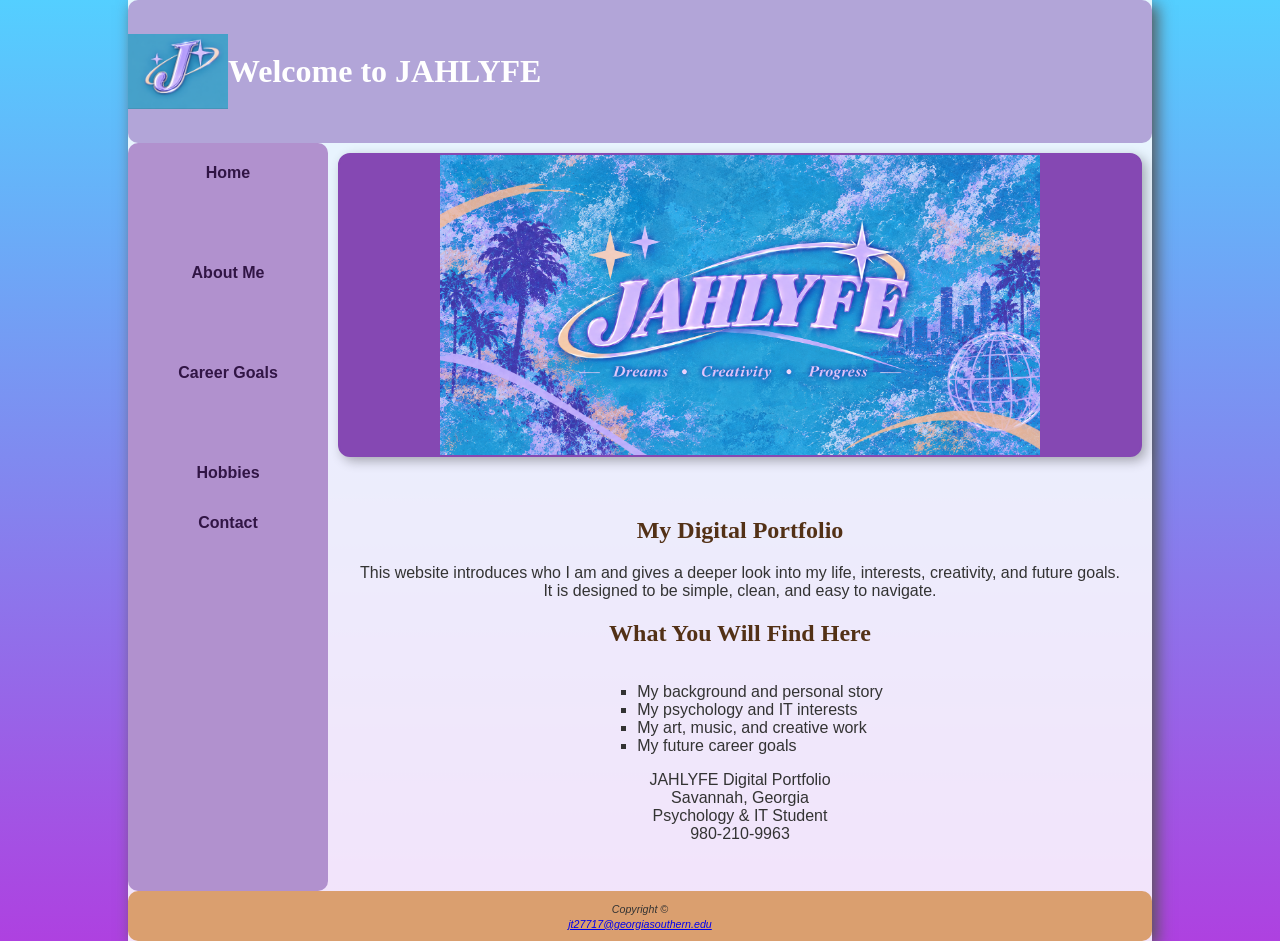
<file: index.html>
<!DOCTYPE html>
<html lang="en">
<head>
    <title>JAHLYFE</title>
    <meta charset="UTF-8">
    <link rel="stylesheet" href="style.css">
    <link rel="icon" href="Images/favicon.ico" type="image/x-icon">
</head>

<body>

 <div id="cover">

<header>
<h1>Welcome to JAHLYFE</h1>
</header>

<nav>
    <a href="index.html">Home</a>&nbsp;
    <a href="about.html">About Me</a>&nbsp;
    <a href="goals.html">Career Goals</a>&nbsp;
    <a href="hobbies.html">Hobbies</a>
    <a href="contact.html">Contact</a>
</nav>

<div id="homeimg"></div>

<main>
<h2>My Digital Portfolio</h2>
<p>This website introduces who I am and gives a deeper look into my life, interests, 
creativity, and future goals. It is designed to be simple, clean, and easy to navigate.
</p>

<h2>What You Will Find Here</h2>
<ul>
    <li>My background and personal story</li>
    <li>My psychology and IT interests</li>
    <li>My art, music, and creative work</li>
    <li>My future career goals</li>
</ul>

<div>
    JAHLYFE Digital Portfolio <br>
    Savannah, Georgia <br>
    Psychology & IT Student <br>
    980-210-9963<br><br>
</div>

</main>

 <footer>
   <i> <small>Copyright &copy; <br>
   <a href="jt27717@georgiasouthern.edu">jt27717@georgiasouthern.edu</a>
  </small></i>
 </footer>

  </body>
</html>
</file>
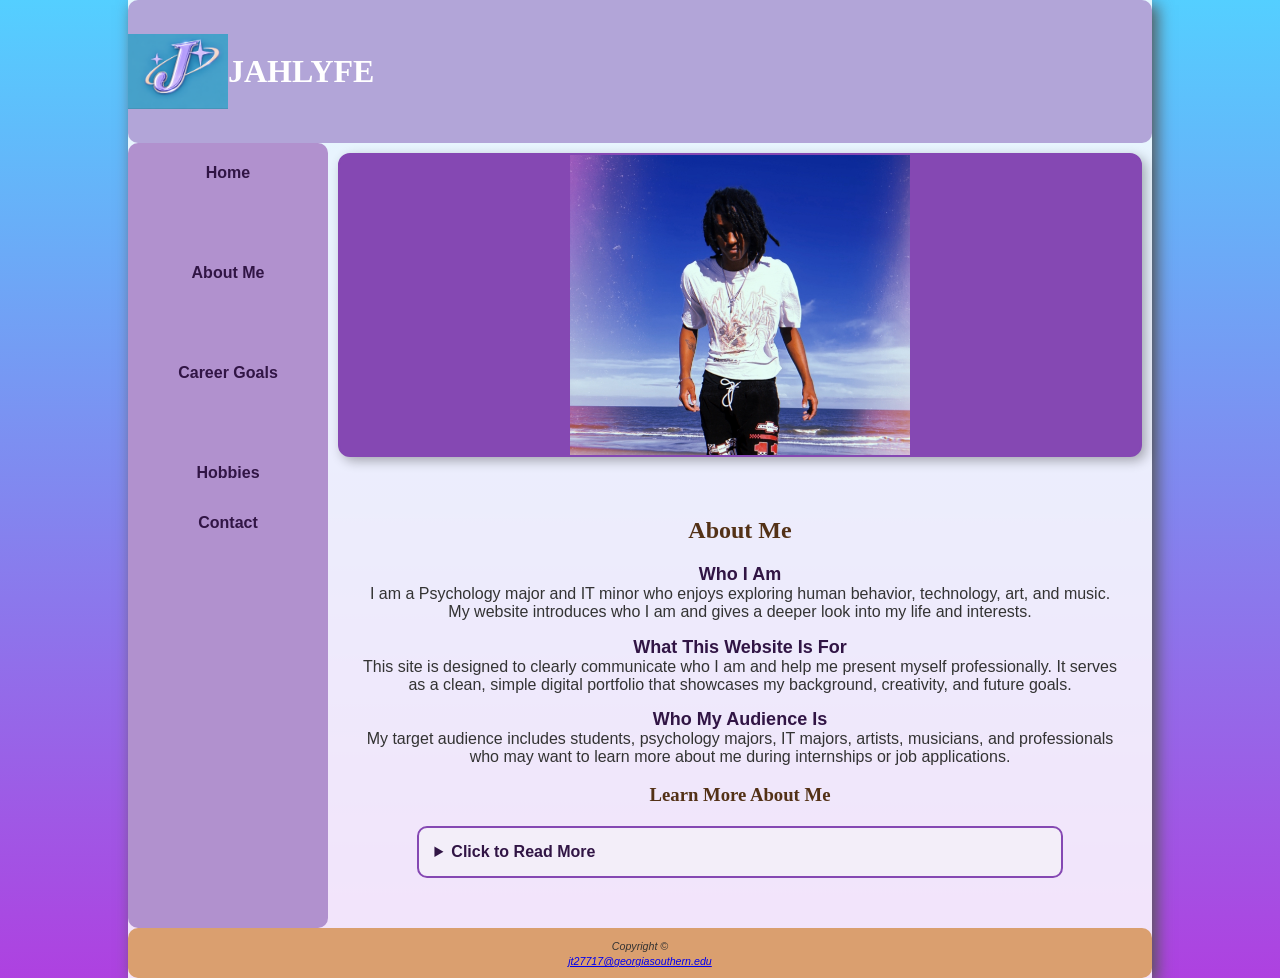
<file: about.html>
<!DOCTYPE html>
<html lang="en">
<head>
    <title>JAHLYFE</title>
    <meta charset="UTF-8">
    <link rel="stylesheet" href="style.css">
    <link rel="icon" href="Images/favicon.ico" type="image/x-icon">
</head>

<body>

<div id="cover">

<header>
<h1>JAHLYFE</h1>
</header>

<nav>
    <a href="index.html">Home</a>&nbsp;
    <a href="about.html">About Me</a>&nbsp;
    <a href="goals.html">Career Goals</a>&nbsp;
    <a href="hobbies.html">Hobbies</a>
    <a href="contact.html">Contact</a>
</nav>

<div id="aboutimg"></div>

<main>
<h2>About Me</h2>

<dl>
    <dt><strong>Who I Am</strong></dt>
    <dd>
        I am a Psychology major and IT minor who enjoys exploring human behavior, 
        technology, art, and music. My website introduces who I am and gives a deeper 
        look into my life and interests.
    </dd>
</dl>

<dt><strong>What This Website Is For</strong></dt>
    <dd>
        This site is designed to clearly communicate who I am and help me present myself 
        professionally. It serves as a clean, simple digital portfolio that showcases my 
        background, creativity, and future goals.
    </dd>

<dt><strong>Who My Audience Is</strong></dt>
    <dd>
        My target audience includes students, psychology majors, IT majors, artists, musicians, 
        and professionals who may want to learn more about me during internships or job applications.
    </dd>
    
<h3>Learn More About Me</h3>

<details>
    <summary>Click to Read More</summary>

    <p>
        Beyond academics, I enjoy exploring creative outlets such as
        digital art, music, and gaming. These hobbies allow me to express
        creativity and stay inspired in my daily life.
    </p>

    <p>
        I am passionate about combining psychology and technology to
        better understand how people interact with digital products.
        My goal is to continue developing these skills while pursuing
        opportunities in User Experience Research.
    </p>

</details>
</dl>
</main>

 <footer>
   <i> <small>Copyright &copy; <br>
   <a href="jt27717@georgiasouthern.edu">jt27717@georgiasouthern.edu</a>
  </small></i>
 </footer>

    </body>
</html>
</file>
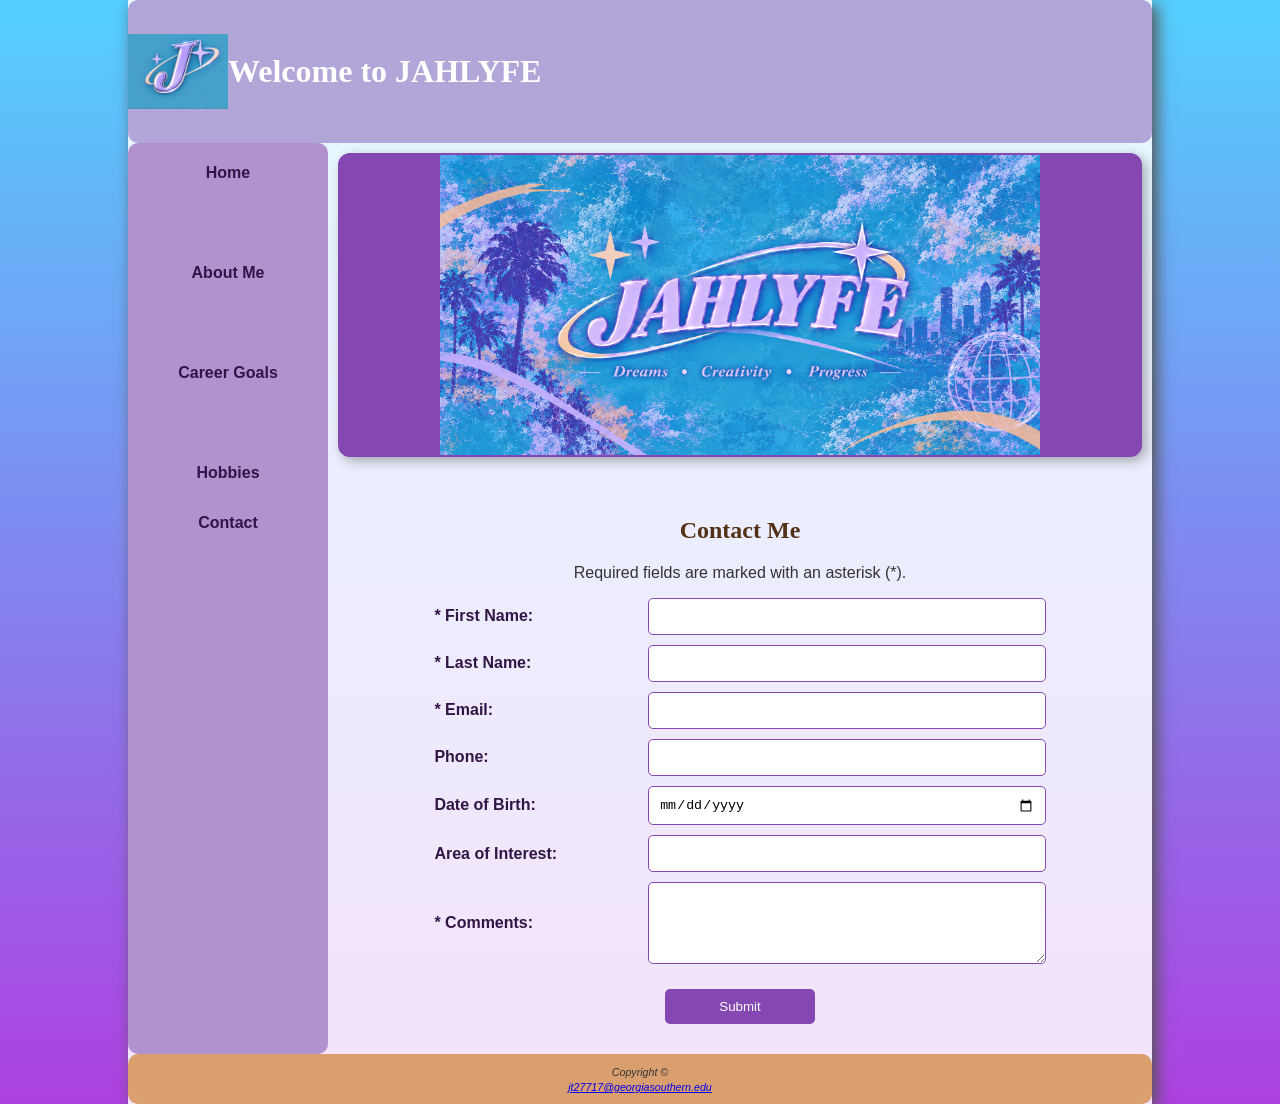
<file: contact.html>
<!DOCTYPE html>
<html lang="en">
<head>
    <title>JAHLYFE</title>
    <meta charset="UTF-8">
    <link rel="stylesheet" href="style.css">
    <link rel="icon" href="Images/favicon.ico" type="image/x-icon">
<script>
    function showMessage() {
        alert("Thank you for contacting JAHLYFE! Your form has been submitted.");
    }
    </script>
</head>

<body>

 <div id="cover">

<header>
<h1>Welcome to JAHLYFE</h1>
</header>

<nav>
    <a href="index.html">Home</a>&nbsp;
    <a href="about.html">About Me</a>&nbsp;
    <a href="goals.html">Career Goals</a>&nbsp;
    <a href="hobbies.html">Hobbies</a>
    <a href="contact.html">Contact</a>
    
</nav>

<div id="homeimg"></div>

<main>
<h2>Contact Me</h2>

<p>
Required fields are marked with an asterisk (*).
</p>

<form method="post" onsubmit="showMessage()">

<label for="fname">* First Name:</label>
<input type="text" id="fname" name="fname" required>

<label for="lname">* Last Name:</label>
<input type="text" id="lname" name="lname" required>

<label for="email">* Email:</label>
<input type="email" id="email" name="email" required>

<label for="phone">Phone:</label>
<input type="tel" id="phone" name="phone">

<label for="birthdate">Date of Birth:</label>
<input type="date" id="birthdate" name="birthdate">

<label for="interest">Area of Interest:</label>
<input type="text" id="interest" name="interest">

<label for="comments">* Comments:</label>
<textarea id="comments" name="comments" rows="4" cols="30" required></textarea>

<input type="submit" value="Submit">

</form>


</main>

 <footer>
   <i> <small>Copyright &copy; <br>
   <a href="jt27717@georgiasouthern.edu">jt27717@georgiasouthern.edu</a>
  </small></i>
 </footer>

  </body>
</html>
</file>
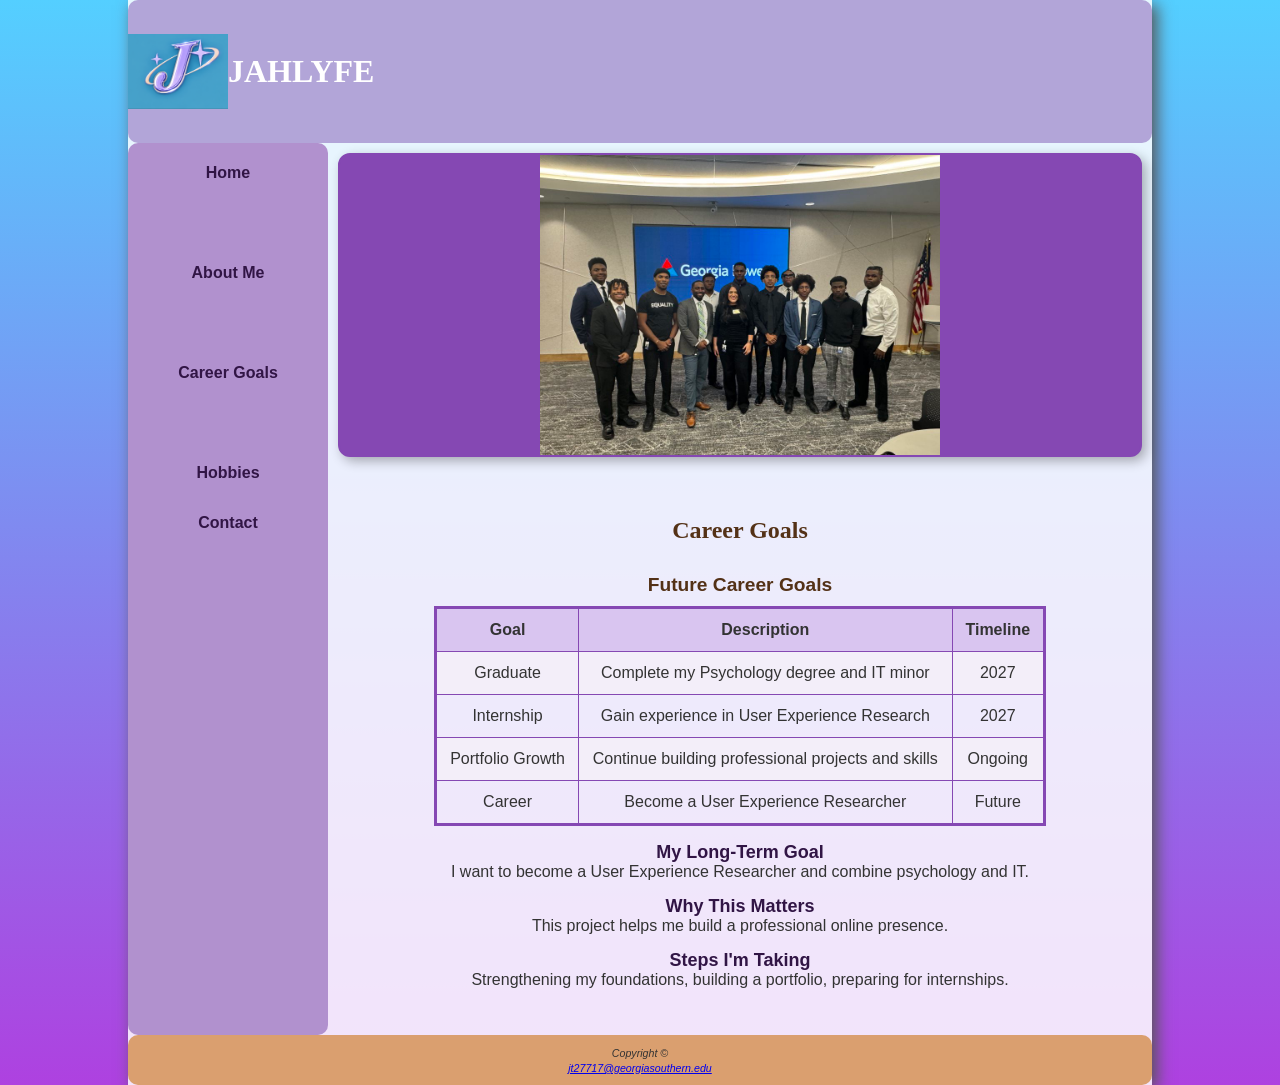
<file: goals.html>
<!DOCTYPE html>
<html lang="en">
<head>
    <title>Career Goals :: JAHLYFE</title>
    <meta charset="UTF-8">
    <link rel="stylesheet" href="style.css">
    <link rel="icon" href="Images/favicon.ico" type="image/x-icon">
</head>

<body>

<div id="cover">

<header>
<h1>JAHLYFE</h1>
</header>

<nav>
    <a href="index.html">Home</a>&nbsp;
    <a href="about.html">About Me</a>&nbsp;
    <a href="goals.html">Career Goals</a>&nbsp;
    <a href="hobbies.html">Hobbies</a>
    <a href="contact.html">Contact</a>
</nav>

<div id="careerimg"></div>
 
<main>
<h2>Career Goals</h2>

<div id="careerTable"></div>

<script>

var tableHTML = `
<table>
    <caption>Future Career Goals</caption>
    <tr>
        <th>Goal</th>
        <th>Description</th>
        <th>Timeline</th>
    </tr>

    <tr>
        <td>Graduate</td>
        <td>Complete my Psychology degree and IT minor</td>
        <td>2027</td>
    </tr>

    <tr>
        <td>Internship</td>
        <td>Gain experience in User Experience Research</td>
        <td>2027</td>
    </tr>

    <tr>
        <td>Portfolio Growth</td>
        <td>Continue building professional projects and skills</td>
        <td>Ongoing</td>
    </tr>

    <tr>
        <td>Career</td>
        <td>Become a User Experience Researcher</td>
        <td>Future</td>
    </tr>
</table>
`;

document.getElementById("careerTable").innerHTML = tableHTML;

</script>

<dl>
    <dt><strong>My Long-Term Goal</strong></dt>
    <dd>I want to become a User Experience Researcher and combine psychology and IT.</dd>

    <dt><strong>Why This Matters</strong></dt>
    <dd>This project helps me build a professional online presence.</dd>

    <dt><strong>Steps I'm Taking</strong></dt>
    <dd>Strengthening my foundations, building a portfolio, preparing for internships.</dd>
</dl>  

</main>

 <footer>
   <i> <small>Copyright &copy; <br>
   <a href="jt27717@georgiasouthern.edu">jt27717@georgiasouthern.edu</a>
  </small></i>
 </footer>

    </body>
</html>
</file>
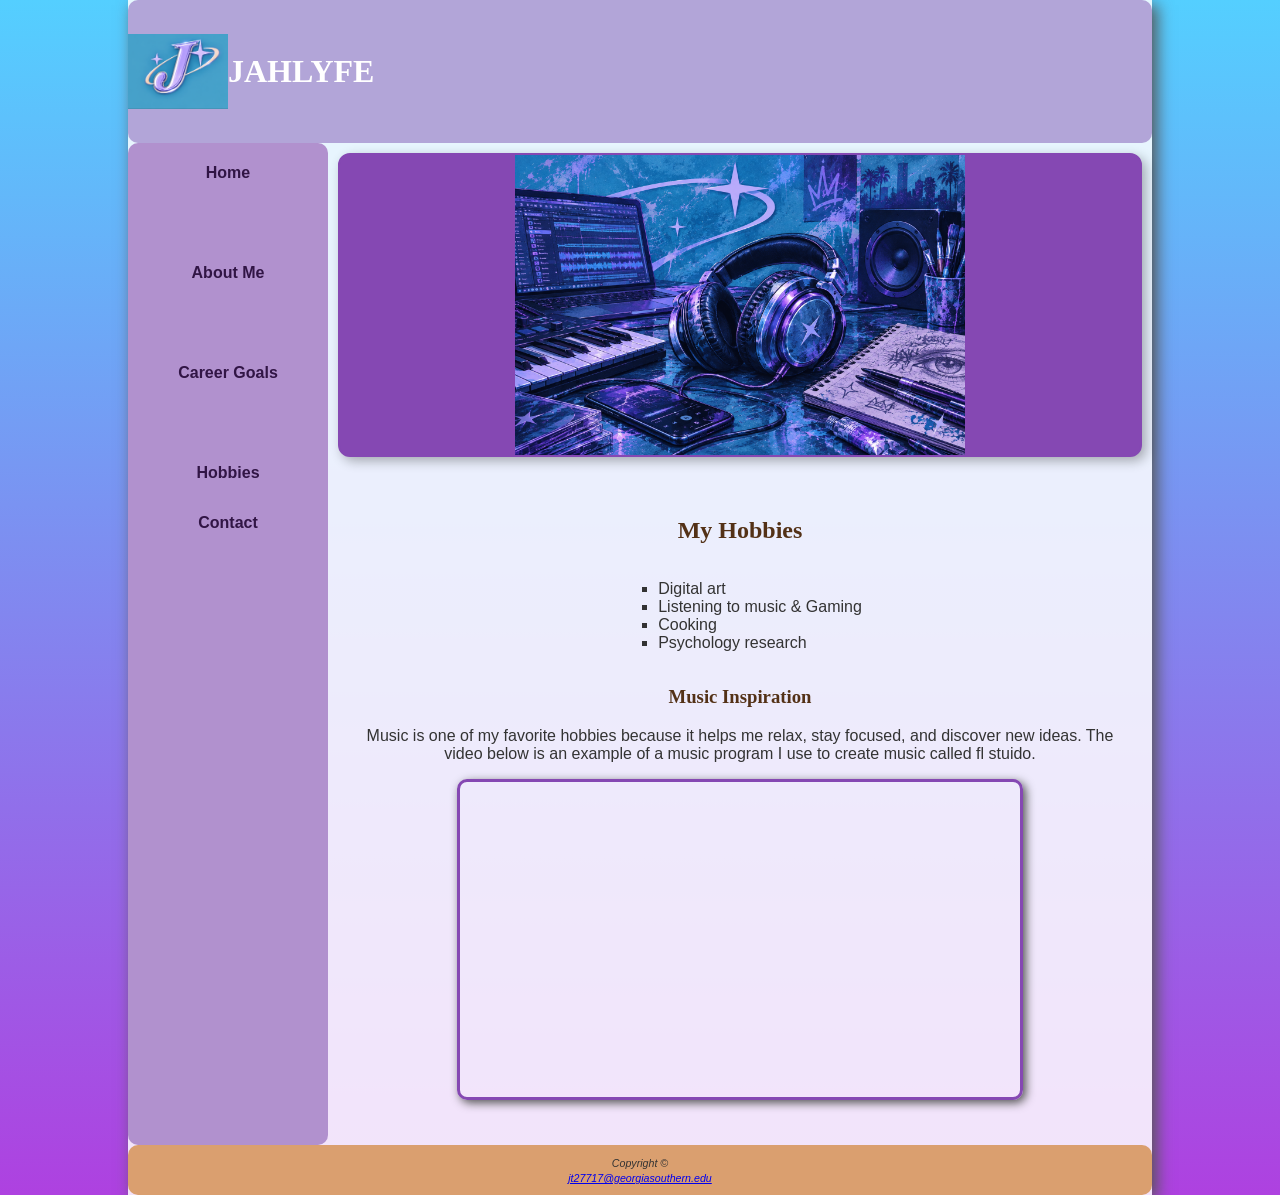
<file: hobbies.html>
<!DOCTYPE html>
<html lang="en">
<head>
    <title>Hobbies :: JAHLYFE</title>
    <meta charset="UTF-8">
    <link rel="stylesheet" href="style.css">
    <link rel="icon" href="Images/favicon.ico" type="image/x-icon">
</head>

<body>

<div id="cover">

<header>
<h1>JAHLYFE</h1>
</header>

<nav>
    <a href="index.html">Home</a>&nbsp;
    <a href="about.html">About Me</a>&nbsp;
    <a href="goals.html">Career Goals</a>&nbsp;
    <a href="hobbies.html">Hobbies</a>
    <a href="contact.html">Contact</a>
</nav>

<div id="hobbyimg"></div>

<main>
<h2>My Hobbies</h2>

<ul>
    <li>Digital art</li>
    <li>Listening to music & Gaming</li>
    <li>Cooking</li>
    <li>Psychology research</li>
</ul>  
<h3>Music Inspiration</h3>

<p>
Music is one of my favorite hobbies because it helps me relax, stay
focused, and discover new ideas. The video below is an example of a music program I use
to create music called fl stuido.
</p>

<iframe width="560" height="315"
src="https://www.youtube.com/embed/S6PSYkXmKnY?si=D5jEFmdSs-baexRR"
title="YouTube video player"
frameborder="0"
allow="accelerometer; autoplay; clipboard-write; encrypted-media; gyroscope; picture-in-picture; web-share"
referrerpolicy="strict-origin-when-cross-origin"
allowfullscreen>
</iframe>




</main>

 <footer>
   <i> <small>Copyright &copy; <br>
   <a href="jt27717@georgiasouthern.edu">jt27717@georgiasouthern.edu</a>
  </small></i>
 </footer>

    </body>
</html>
</file>
<file: style.css>
body {
    background-color: #57a9cf;
    background-image: linear-gradient(#54cfff, #ae41e0);
    color: #333333;
    font-family: Arial, Helvetica, sans-serif;
    margin: 0;
}
#cover {
    width: 100%;
    max-width: 2048px;
    margin-left: auto;
    margin-right: auto;
    background-color: rgba(255, 255, 255, 0.85);
    box-shadow: 5px 5px 15px #555555;

    display: grid;
    grid-template-columns: minmax(0, 1fr);
    grid-template-areas:
        "header"
        "nav"
        "image"
        "main"
        "footer";
}

header {
    grid-area: header;
    background-color: #b2a5d8;
    color: #ffffff;
    background-image: url("Images/logo.PNG");
    background-repeat: no-repeat;
    background-position: left;
    background-size: 100px;
    line-height: 100px;
    text-indent: 0;
    text-align: center;
    border-radius: 10px;
}

nav {
    grid-area: nav;
    background-color: #b191ce;
    padding: 15px;
    text-align: center;
    line-height: 30px;
    border-radius: 10px;

    display: flex;
    justify-content: center;
    flex-wrap: wrap;
    gap: 20px;
}

nav a {
    font-weight: bold;
    text-decoration: none;
    color: #311545;

    transition: color 0.3s ease, transform 0.3s ease;
}

nav a:hover {
    color: #ffffff;
    transform: scale(1.1);
}

main {
    grid-area: main;
    padding: 20px;
    margin: 10px;
    text-align: center;
}

footer {
    grid-area: footer;
    background-color: #da9f6f;
    padding: 10px;
    text-align: center;
    font-size: 80%;
    border-radius: 10px;
}


#homeimg,
#aboutimg,
#careerimg,
#hobbyimg {
    grid-area: image;
    background-repeat: no-repeat;
    background-position: center;
    background-size: contain;
    height: 300px;

    background-color: #8548b3;
    border: 2px solid #8548b3;
    border-radius: 12px;
    box-shadow: 4px 4px 12px rgba(0, 0, 0, 0.3);
    margin: 10px;
}

#homeimg {
    background-image: url("Images/home.png");
}

#aboutimg {
    background-image: url("Images/about.jpg");
}

#careerimg {
    background-image: url("Images/career.JPG");
}

#hobbyimg {
    background-image: url("Images/hobby.png");
}

img {
    max-width: 100%;
    height: auto;
}


h1, h2 {
    font-family: Georgia, "Times New Roman", serif;
}

h2 {
    color: #533116;
}

h3 {
    color: #533116;
    font-family: Georgia, "Times New Roman", serif;
}

ul {
    list-style-type: square;
    display: inline-block;
    text-align: left;
}

dt {
    color: #311545;
    font-family: Arial, Helvetica, sans-serif;
    font-size: 18px;
    margin-top: 15px;
}

dd {
    margin-left: 0;
}

.name {
    color: #8548b3;
    font-weight: bold;
}

#address {
    color: #675d6e;
    font-size: 90%;
}


table {
    width: 80%;
    margin: auto;
    border-collapse: collapse;
    border: 3px solid #8548b3;
}

caption {
    font-size: 1.2em;
    font-weight: bold;
    color: #533116;
    padding: 10px;
}

th {
    background-color: #d9c5f0;
}

th,
td {
    border: 1px solid #8548b3;
    padding: 12px;
    text-align: center;
}

tr:nth-child(even) {
    background-color: #f3eef9;
}


iframe {
    max-width: 100%;
    margin: 15px auto;
    display: block;
    border: 3px solid #8548b3;
    border-radius: 10px;
    box-shadow: 3px 3px 10px #555555;
}

details {
    width: 80%;
    margin: 20px auto;
    padding: 15px;
    background-color: #f3eef9;
    border: 2px solid #8548b3;
    border-radius: 10px;
    text-align: left;
}

summary {
    font-weight: bold;
    color: #311545;
    cursor: pointer;
}

details p {
    margin-top: 10px;
}

form {
    display: grid;
    grid-template-columns: 1fr;
    gap: 10px 15px;
    width: 80%;
    margin: auto;
}

label {
    margin-top: 0;
    font-weight: bold;
    color: #311545;
    text-align: left;
}

input,
textarea {
    width: 100%;
    padding: 10px;
    margin-top: 0;
    border: 1px solid #8548b3;
    border-radius: 5px;
    box-sizing: border-box;
}

input[type="submit"] {
    margin-top: 15px;
    background-color: #8548b3;
    color: white;
    border: none;
    cursor: pointer;
    padding: 10px;
    width: 150px;
    justify-self: center;
}

input[type="submit"]:hover {
    background-color: #6f3897;
}

audio {
    display: block;
    margin: 15px auto;
    max-width: 100%;
}


@media (min-width: 768px) {

    #cover {
        width: 80%;
        grid-template-columns: 200px minmax(0, 1fr);
        grid-template-areas:
            "header header"
            "nav    image"
            "nav    main"
            "footer footer";
    }

    header {
        text-indent: 100px;
        text-align: left;
    }

    nav {
        flex-direction: column;
        flex-wrap: nowrap;
        justify-content: flex-start;
        align-items: center;
    }

    form {
        grid-template-columns: 1fr 2fr;
        align-items: center;
    }

    form input[type="submit"] {
        grid-column: 1 / -1;
    }
}


@media (max-width: 767px) {

    header {
        text-indent: 0;
        text-align: center;
    }

    table,
    details,
    form {
        width: 95%;
    }

    #homeimg,
    #aboutimg,
    #careerimg,
    #hobbyimg {
        height: 200px;
    }
}
</file>
